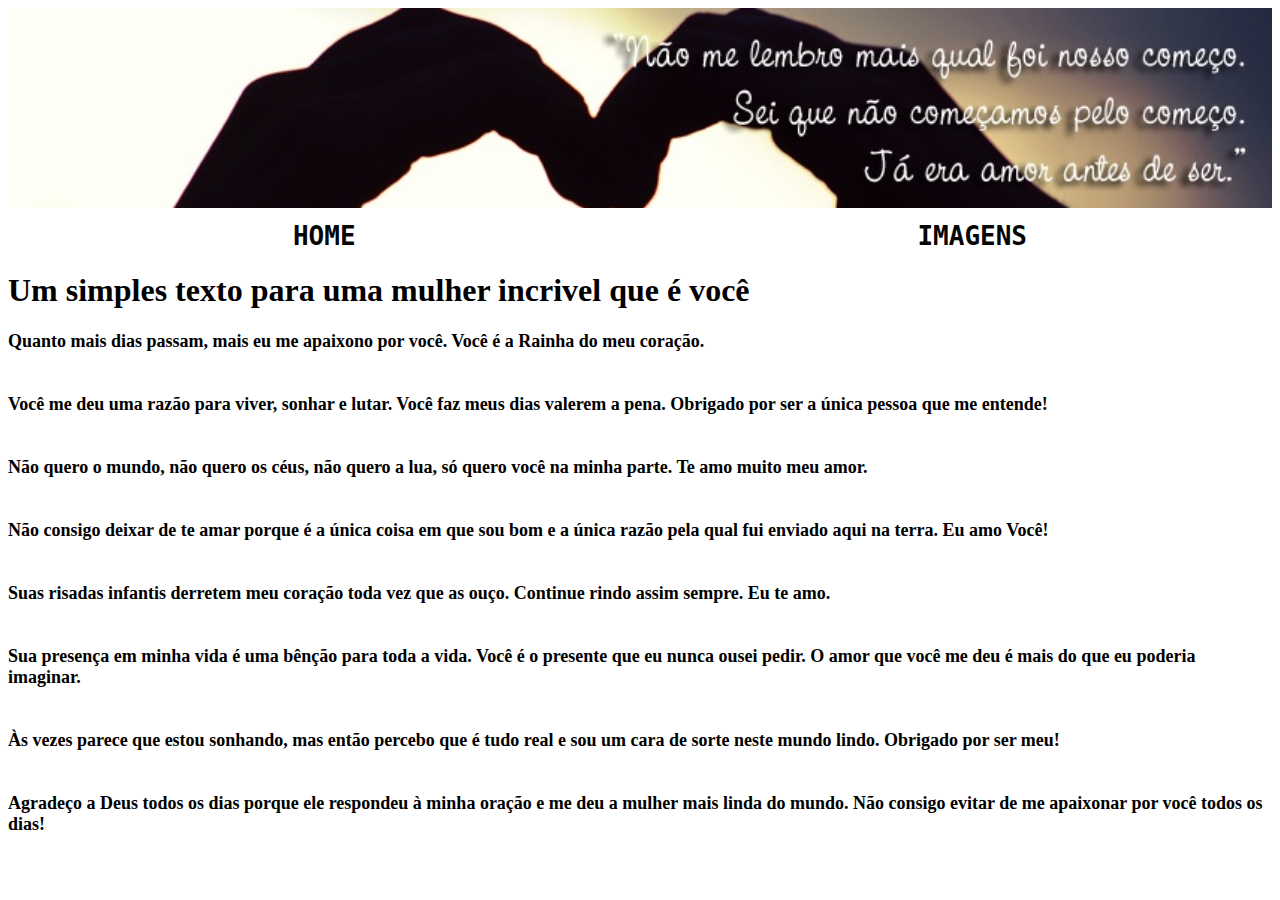
<file: index.html>
<!DOCTYPE html>
<html lang="en">
<head>
    <meta charset="UTF-8">
    <meta http-equiv="X-UA-Compatible" content="IE=edge">
    <meta name="viewport" content="width=device-width, initial-scale=1.0">
    <title>HOME</title>
    <link rel="stylesheet" href="HOME.css">
    
</head>
<body>
    <header></header>
    <ul>
        <li><a href="./index.html">HOME</a> </li>
        <li><a href="./IMAGENS.html">IMAGENS</a></li>
    </ul>

    <h1>Um simples texto para uma mulher incrivel que é você</h1>


    <p>
        Quanto mais dias passam, mais eu me apaixono por você. Você é a Rainha do meu coração. 
        <br>
        <br>
        <br>

        Você me deu uma razão para viver, sonhar e lutar. Você faz meus dias valerem a pena. Obrigado por ser a única pessoa que me entende!
        <br>
        <br>
        <br>

        Não quero o mundo, não quero os céus, não quero a lua, só quero você na minha parte. Te amo muito meu amor.
        <br>
        <br>
        <br>

        Não consigo deixar de te amar porque é a única coisa em que sou bom e a única razão pela qual fui enviado aqui na terra. Eu amo Você!
        <br>
        <br>
        <br>

        Suas risadas infantis derretem meu coração toda vez que as ouço. Continue rindo assim sempre. Eu te amo.
        <br>
        <br>
        <br>

        Sua presença em minha vida é uma bênção para toda a vida. Você é o presente que eu nunca ousei pedir. O amor que você me deu é mais do que eu poderia imaginar.
        <br>
        <br>
        <br>

        Às vezes parece que estou sonhando, mas então percebo que é tudo real e sou um cara de sorte neste mundo lindo. Obrigado por ser meu!
        <br>
        <br>
        <br>

        Agradeço a Deus todos os dias porque ele respondeu à minha oração e me deu a mulher mais linda do mundo. Não consigo evitar de me apaixonar por você todos os dias!
    </p>


    <style>
        
    </style>
</body>
</html>
</file>
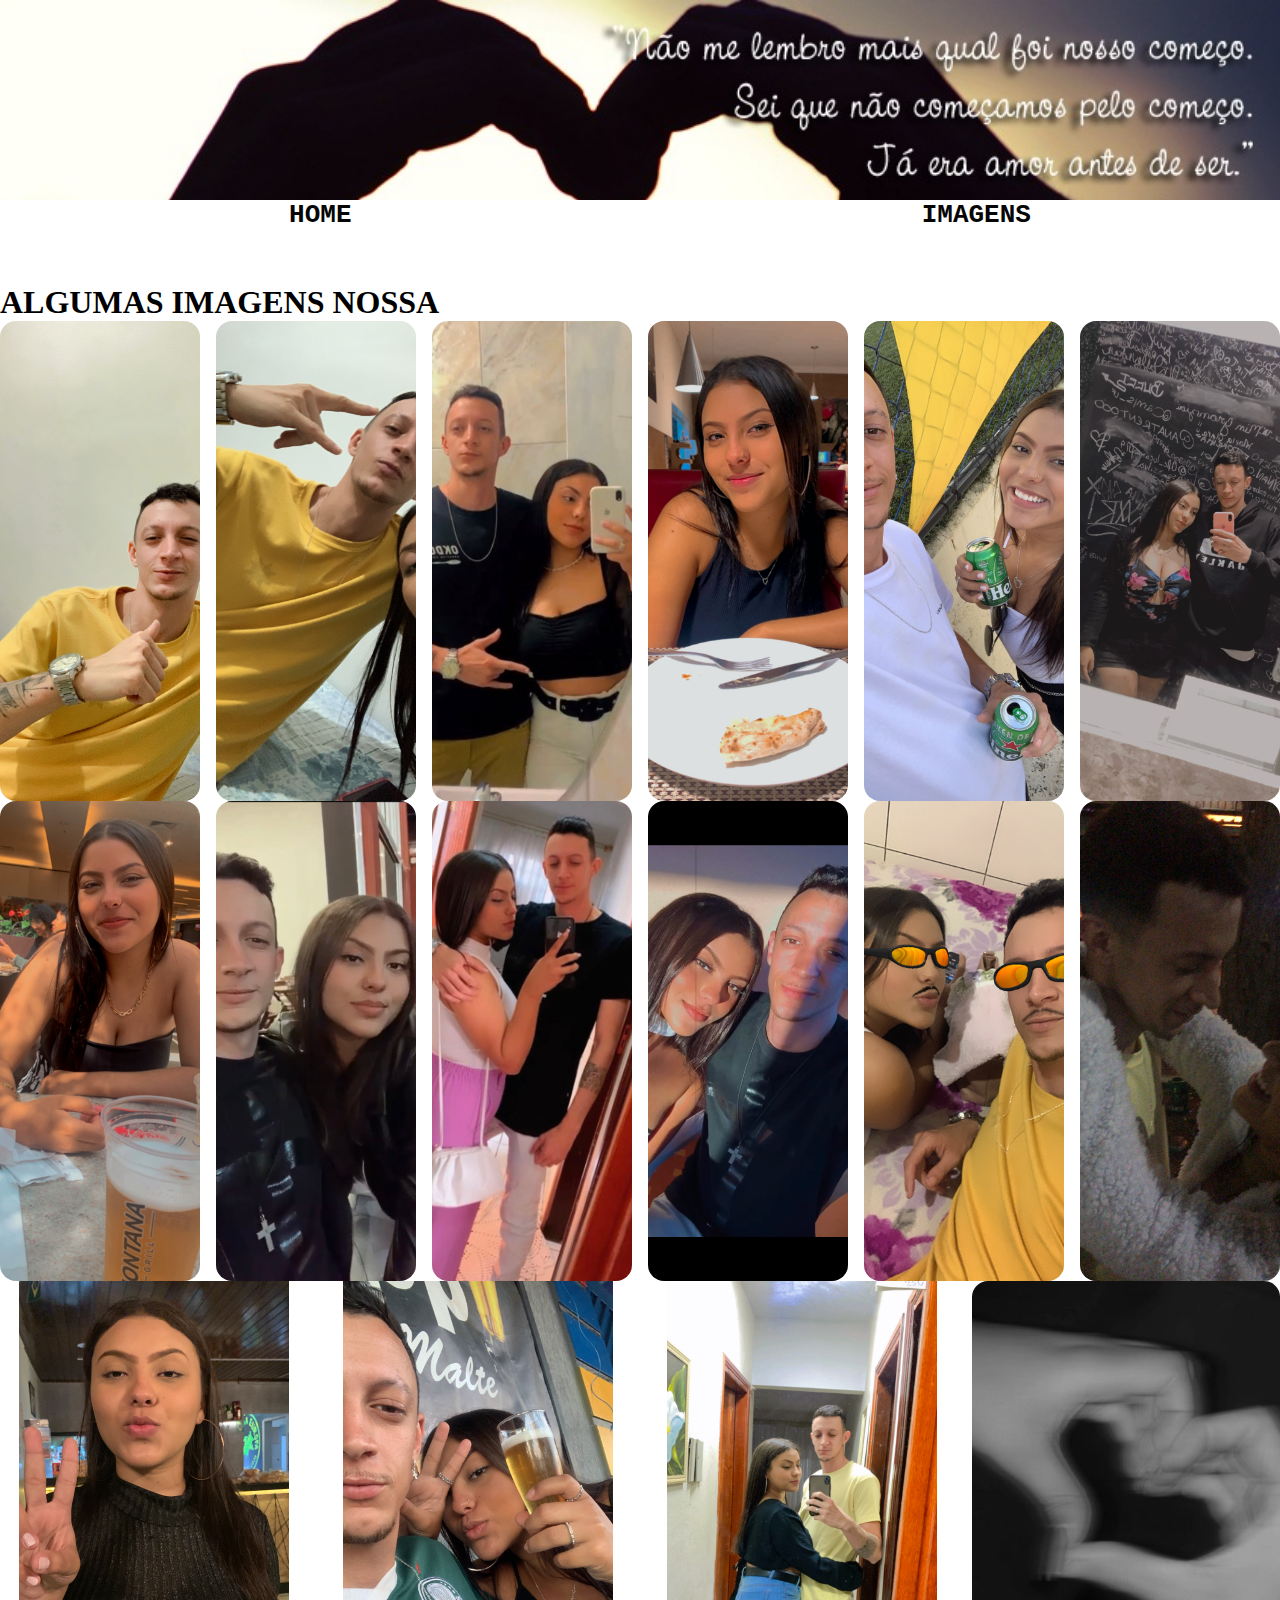
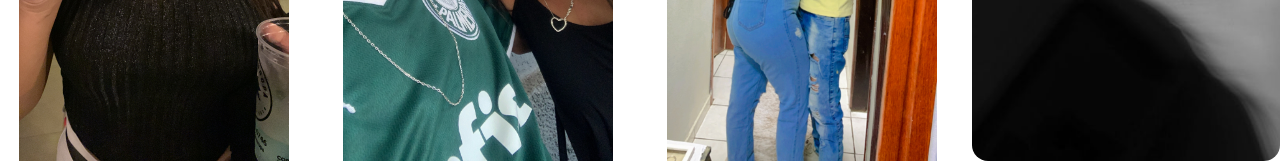
<file: IMAGENS.html>
<!DOCTYPE html>
<html lang="en">
<head>
    <meta charset="UTF-8">
    <meta http-equiv="X-UA-Compatible" content="IE=edge">
    <meta name="viewport" content="width=device-width, initial-scale=1.0">
    <title>IMAGENS</title>
    <link rel="stylesheet" href="IMAGENS.css">
</head>
<body>
    <header></header>
    <ul>
        <li><a href="./index.html">HOME</a> </li>
        <li><a href="./IMAGENS.html">IMAGENS</a></li>
    </ul>

<br>
<br>
<br>

    <h1>ALGUMAS IMAGENS NOSSA</h1>

    <div class="imagens-nossa">
        <div style="background-image: url('1.jpg');"></div>
        <div style="background-image: url('2.jpg');"></div>
        <div style="background-image: url('3.jpeg');"></div>
        <div style="background-image: url('4.jpg');"></div>
        <div style="background-image: url('5.JPG');"></div>
        <div style="background-image: url('6.jpg');"></div>
    </div>
    
    <div class="imagens-nossa">
        <div style="background-image: url('7.jpg');"></div>
        <div style="background-image: url('8.jpeg');"></div>
        <div style="background-image: url('9.jpeg');"></div>
        <div style="background-image: url('10.PNG');"></div>
        <div style="background-image: url('11.jpg');"></div>
        <div style="background-image: url('12.jpg');"></div>
    </div>

    <div class="imagens-nossa">
        <div style="background-image: url('13.jpg');"></div>
        <div style="background-image: url('14.JPG');"></div>
        <div style="background-image: url('15.jpg');"></div>
        <div style="background-image: url('16.jpg');"></div>
    </div>

</body>
</html>
</file>
<file: HOME.css>
header{
        height: 200px;
        background-color: aliceblue;
        background-image: url(Capas.jpg);
        background-repeat: no-repeat;
        background-position: 845 312;
        background-size: cover;
        background-origin: content-box;

    }

    ul {
        font-family: monospace;
        display: flex;
        gap: 72px;
        justify-content: space-around;
    }

    ul li {
        list-style: none;
    }

    ul li a {
        font-size: 26px;
        font-weight: 700;
        text-decoration: none;
        text-transform: uppercase;
        color: rgb(5, 5, 5);
        padding: 10px;
        transition: 0.5s ease;
    }

    ul:hover li a {
        color: #3085f4;
    }

    ul:hover li a:not(:hover) {
        color: rgb(0, 0, 0);
        opacity: 0.3;
        filter: blur(1px);
    }

    p {
        font-family: cursive;
        font-weight: bold;
        font-size: large;
    }
</file>
<file: IMAGENS.css>
*{margin: 0;
    }
    
header{
    height: 200px;
    background-color: aliceblue;
    background-image: url(Capas.jpg);
    background-repeat: no-repeat;
    background-position: 845 312;
    background-size: cover;
    background-origin: content-box;

}

ul {
    font-family: monospace;
    display: flex;
    gap: 72px;
    justify-content: space-around;
}

ul li {
    list-style: none;
}

ul li a {
    font-size: 26px;
    font-weight: 700;
    text-decoration: none;
    text-transform: uppercase;
    color: rgb(5, 5, 5);
    padding: 10px;
    transition: 0.5s ease;
}

ul:hover li a {
    color: #3085f4;
}

ul:hover li a:not(:hover) {
    color: rgb(0, 0, 0);
    opacity: 0.3;
    filter: blur(1px);
}

.imagens-nossa {
    display: flex;
    height: 30rem;
    gap: 1rem;
}

.imagens-nossa > div {
flex: 1;
border-radius: 1rem;
background-position: center;
background-repeat: no-repeat;
background-size: auto 100%;
transition: all .8s cubic-bezier(.25, .4, .45, 1);
}

.imagens-nossa > div:hover {
flex: 2;
}
</file>
